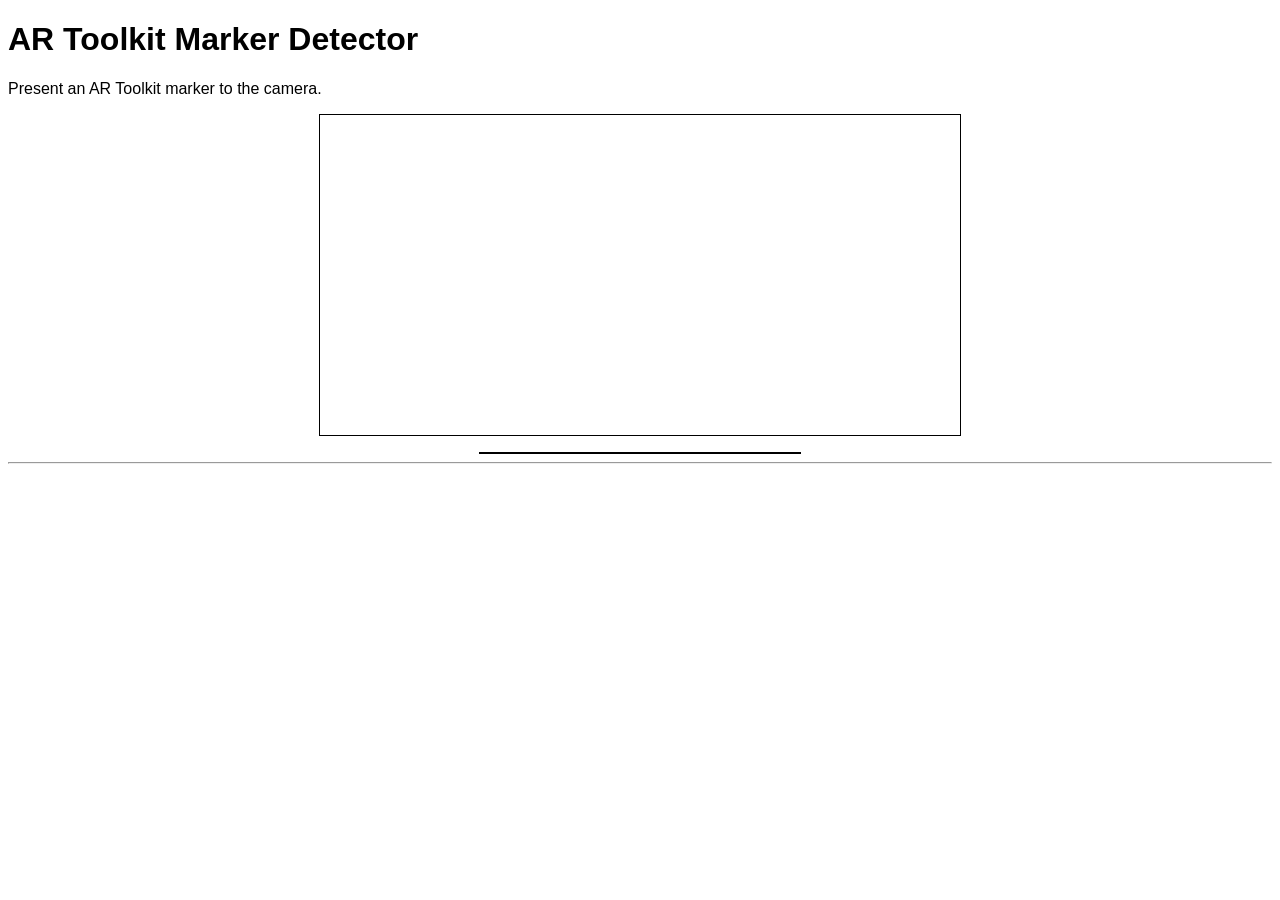
<file: ar.html>
<!DOCTYPE html>
<html lang="en">
<head>
<meta charset="UTF-8">
<meta name="viewport" content="width=device-width, initial-scale=1.0">
<link rel="shortcut icon" href="data:image/x-icon;," type="image/x-icon"> 
<style>
body {
    font-family: sans-serif;
}

.error {
    background-color: #fdd;
    border: 1px solid #f00;
    padding: 1em;
}

.hidden {
    display: none;
}

.inputContainer {
    margin: 1em;
    box-sizing: content-box;
    position: relative;
    width: 100%;
    max-width: 640px;
    margin: 0 auto;
    border: 1px solid black;
}

.inputContainer video {
    box-sizing: content-box;
    width: 100%;
    height: auto;
    display: block;
    /* outline: 4px dotted red; */
}

.inputContainer canvas {
    box-sizing: content-box;
    max-width: 100%;
    display: block;
    position: absolute;
    top: 0;
    left: 0;
    /* outline: 2px dashed green; */
}

.outputContainer {
    position: relative;
    box-sizing: content-box;
    width: 100%;
    max-width: 320px;
    margin: 0 auto;
    margin-top: 1em;
    border: 1px solid black;
}

.outputContainer img {
    max-width: 100%;
    display: block;
}

.outputContainer canvas {
    box-sizing: content-box;
    max-width: 100%;
    display: block;
    position: absolute;
    top: 0;
    left: 0;
    /* outline: 2px dashed green; */
}

.outputContainer meter {
    display: block;
    width: 80%;
    margin: 0.5em auto;
}

.outputContainer output {
    margin-top: 1em;
    width: 100%;
    font-family: monospace;;
    font-size: x-large;
    white-space: pre-wrap;
}

#rectangleDebug {
    max-width: 100%;
}
</style>
<title>AR Toolkit Marker Detector</title>
</head>
<body>
<h1>AR Toolkit Marker Detector</h1>

<p>Present an AR Toolkit marker to the camera.</p>

<noscript><div class="error">
    ERROR: Scripting is required, but is not currently enabled.  Please enable it and reload. 
</div></noscript>
<div class="error hidden" id="error">
    ERROR: Unknown error.
</div>

<div class="inputContainer">
    <video></video>
</div>

<div class="outputContainer">
    <output></output>
</div>

<hr>

</body>
<script type="module">
import { ArDetector } from './src/ar-detector/ar-detector.js';

const MAX_MARKER_ID = 130;
const MATRIX_TYPE = '4x4_bch_13_9_3'; // '3x3' (x64) / '4x4_bch_13_9_3' (x512)

function showError(message) {
    const errorElement = document.querySelector('#error');
    errorElement.innerHTML = message;
    errorElement.classList.remove('hidden');
}

async function run() {
    console.log('Creating...');
    const detector = new ArDetector({});

    console.log('Initializing...');
    const usePattern = true;
    await detector.initialize(usePattern, MATRIX_TYPE);

    // For debugging, track pattern markers
    if (usePattern) { await detector.trackMarkerPattern('./depends/artoolkit/data/patt.hiro', 2.0); }
    if (usePattern) { await detector.trackMarkerPattern('./depends/artoolkit/data/patt.kanji', 2.0); }

    // For now, track specific barcode markers
    for (let i = 0; i < MAX_MARKER_ID; i++) {
        detector.trackMarkerBarcode(i, 2.0);
    }

    // Set up marker callback
    detector.setMarkerCallback((data, type, id) => {
        //console.log(JSON.stringify(data));

        // const values = {
        //     index: data.index,
        //     type: data.type,                 // -1=?, 1=?  (lost???)
        //     id: data.marker.id,
        //     idPatt: data.marker.idPatt,      // -1=not pattern,>=0=pattern id
        //     idMatrix: data.marker.idMatrix,  // -1=not barcode,>=0=barcode id
        //     dir: data.marker.dir,
        //     dirPatt: data.marker.dirPatt,
        //     cf: data.marker.cf,
        //     cfPatt: data.marker.cfPatt,
        //     cfMatrix: data.marker.cfMatrix,
        //     errorCorrected: data.marker.errorCorrected,
        // };
        //console.log(JSON.stringify(values));

        const info = {
            type: type,                 // -1=?, 1=?  (lost???)
            pattern: data.marker.idPatt >= 0,
            id: data.marker.idPatt >= 0 ? data.marker.idPatt : (data.marker.idMatrix >= 0 ? data.marker.idMatrix : data.marker.id),
        };
        if (info.type >= 0) {
            console.log(JSON.stringify(info));
        } else {
            console.log('Lost?');
        }
    });

    console.log('Running...');
    detector.run();

    console.log('...started.');
    return true;
}

addEventListener("DOMContentLoaded", async (event) => {
    run();
});
</script>
</html>
</file>
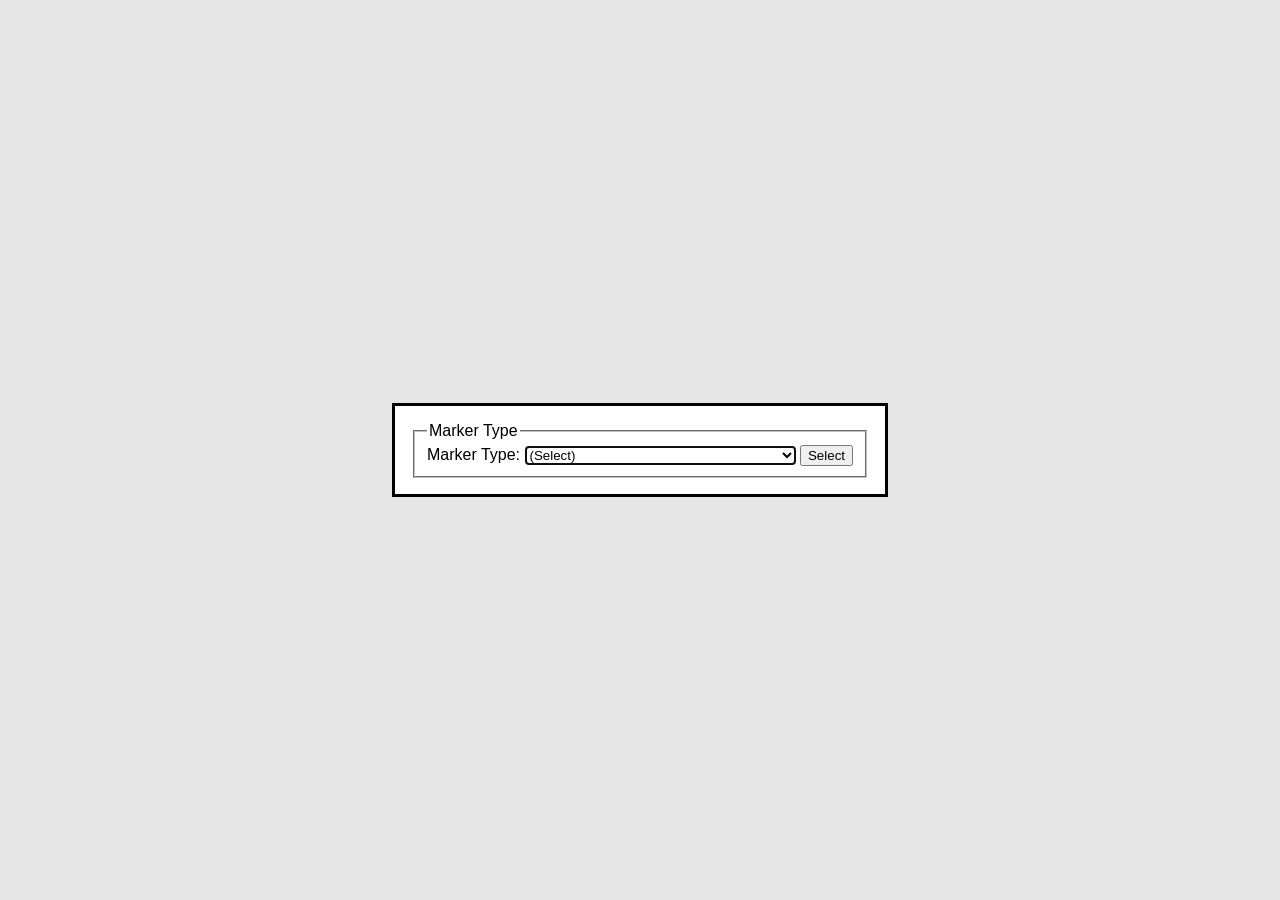
<file: src/ar-detector/depends/artoolkit/images/markers.html>
<!DOCTYPE html>
<html lang="en">
<head>
    <meta charset="UTF-8">
    <meta name="viewport" content="width=device-width, initial-scale=1.0">
    <title>ARToolKit Markers</title>
    <style>
        body {
            font-family: sans-serif;
            color: black;
            background-color: white;;
        }
        main {
            display: flex;
            flex-wrap: wrap;
            gap: 2em;
            justify-content: center;
        }
        figure {
            margin: 0;
            text-align: center;
        }
        figcaption {
            margin-top: 0.5em;
            opacity: 0.5;
        }
    </style>
</head>
<body>
<dialog id="chooseMarkerType" closedby="none">
    <form>
        <fieldset>
            <legend>Marker Type</legend>
            <label>
                Marker Type:
                <select autofocus required>
                    <option value="" disabled selected>(Select)</option>
                    <option value="AR_MATRIX_CODE_3x3"                   data-count="64"  >3×3/64</option>
                    <option value="AR_MATRIX_CODE_3x3_PARITY65"          data-count="32"  >3×3/32 (P-65: 1bD/0bC)</option>
                    <option value="AR_MATRIX_CODE_3x3_HAMMING63"         data-count="8"   >3×3/8 (H-63: 2bD/1bC)</option>
                    <option value="AR_MATRIX_CODE_4x4"                   data-count="8192">4×4/8192</option>
                    <option value="AR_MATRIX_CODE_4x4_BCH_13_9_3"        data-count="512" >4×4/512 (BCH-13/9/3: 2bD/1bC)</option>
                    <option value="AR_MATRIX_CODE_4x4_BCH_13_5_5"        data-count="32"  >4×4/32 (BCH-13/5/5: 4bD/2bC)</option>
                    <option value="AR_MATRIX_CODE_3x3-labels"            data-count="64"   data-labels="1">3×3/64 - labelled</option>
                    <option value="AR_MATRIX_CODE_3x3_PARITY65-labels"   data-count="32"   data-labels="1">3×3/32 (P-65: 1bD/0bC) - labelled</option>
                    <option value="AR_MATRIX_CODE_3x3_HAMMING63-labels"  data-count="8"    data-labels="1">3×3/8 (H-63: 2bD/1bC) - labelled</option>
                    <option value="AR_MATRIX_CODE_4x4-labels"            data-count="8192" data-labels="1">4×4/8192 - labelled</option>
                    <option value="AR_MATRIX_CODE_4x4_BCH_13_9_3-labels" data-count="512"  data-labels="1">4×4/512 (BCH-13/9/3: 2bD/1bC) - labelled</option>
                    <option value="AR_MATRIX_CODE_4x4_BCH_13_5_5-labels" data-count="32"   data-labels="1">4×4/32 (BCH-13/5/5: 4bD/2bC) - labelled</option>
                </select>
                <button id="selectButton" type="submit" value="default">Select</button>
            </label>
        </fieldset>
    </form>
</dialog>
<main></main>
</body>
<script>
const IMAGE_SIZE = 128;
const dialog = document.querySelector('#chooseMarkerType');
dialog.querySelector('form').addEventListener('submit', (e) => {
    e.preventDefault();
    const select = dialog.querySelector('select');
    const returnValue = {
        id: select.value,
        count: select.selectedOptions[0].dataset.count,
        labels: !!select.selectedOptions[0].dataset.labels,
    };
    dialog.close(JSON.stringify(returnValue));
    return false;
});
dialog.addEventListener('close', (e) => {
    const markerType = JSON.parse(dialog.returnValue);
    console.log('markerType=' + JSON.stringify(markerType));
    //document.title = document.title.split(':')[0] + ': ' + markerType.id;
    document.title = markerType.id;

    // List images
    const container = document.querySelector('main');
    const numDigits = String(markerType.count - 1).length;
    for (let i = 0; i < markerType.count; i++) {
        const id = String(i).padStart(numDigits, '0');

        const img = document.createElement('img');
        const path = `./${markerType.id}/${id}.png`;
        img.src = path;
        img.alt = id;
        img.title = id;
        img.width = IMAGE_SIZE;
        img.height = img.width;

        const link = document.createElement('a');
        link.href = path;
        link.appendChild(img);

        const figure = document.createElement('figure');
        figure.appendChild(link);

        if (!markerType.labels) {
            const figCaption = document.createElement('figcaption');
            figCaption.textContent = id;
            figure.appendChild(figCaption);
        }

        container.appendChild(figure);
    }
});
chooseMarkerType.showModal();
</script>
</html>
</file>
